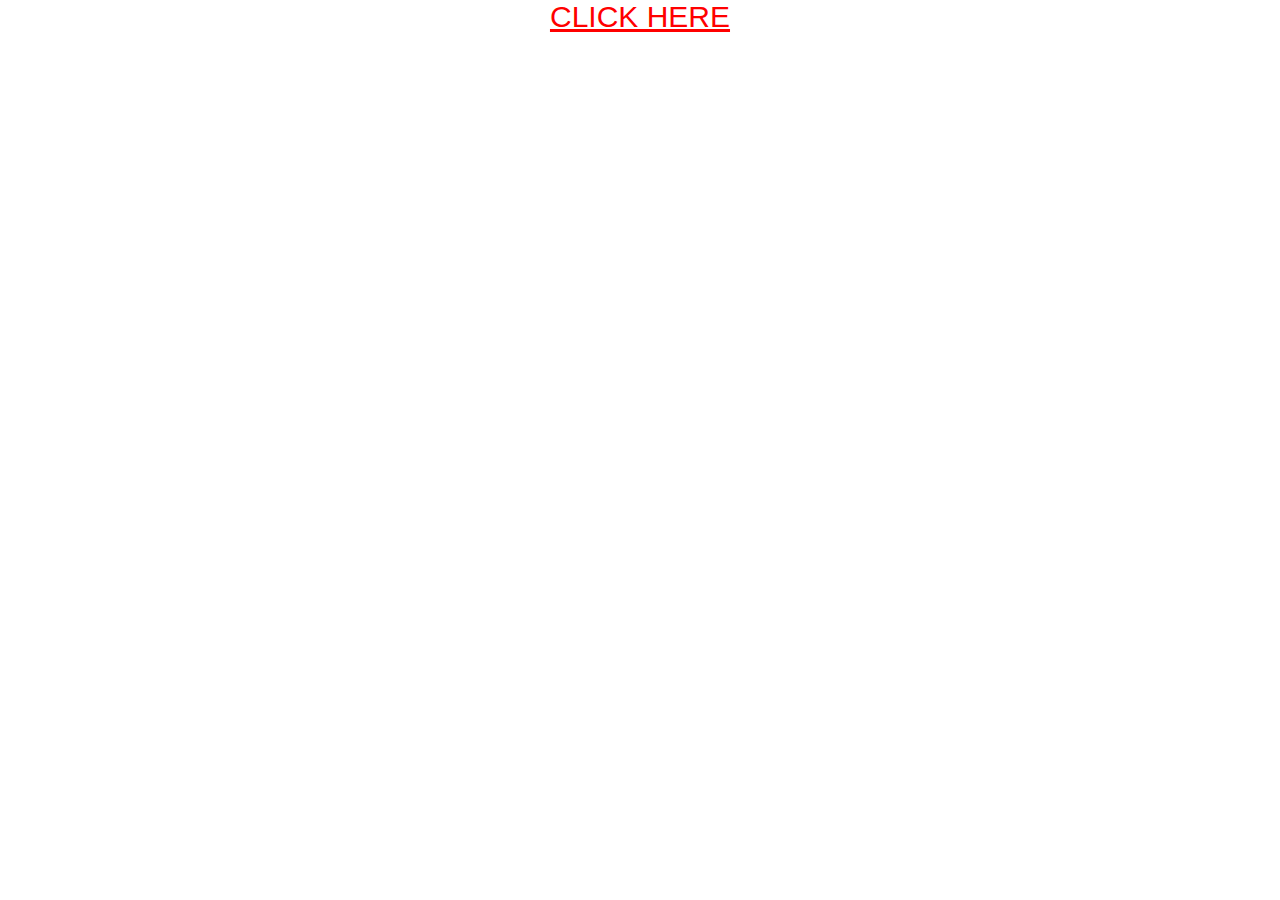
<file: index.html>
<!DOCTYPE html>

<html lang="en">

  <head>

    <meta charset="UTF-8" />

    <meta name="viewport" content="width=device-width, initial-scale=1.0" />

    <title>untoldcoding</title>

    <link rel="stylesheet" href="style.css" />

  </head>

  <body>

    <div class="bg_heart"></div>



    <div class="container">

      <a href="new.html">CLICK HERE </a>

      <h2 id="text1"></h2>

      

    </div>

    <script src="untoldcoding.js"></script>

  </body>

</html>
</file>
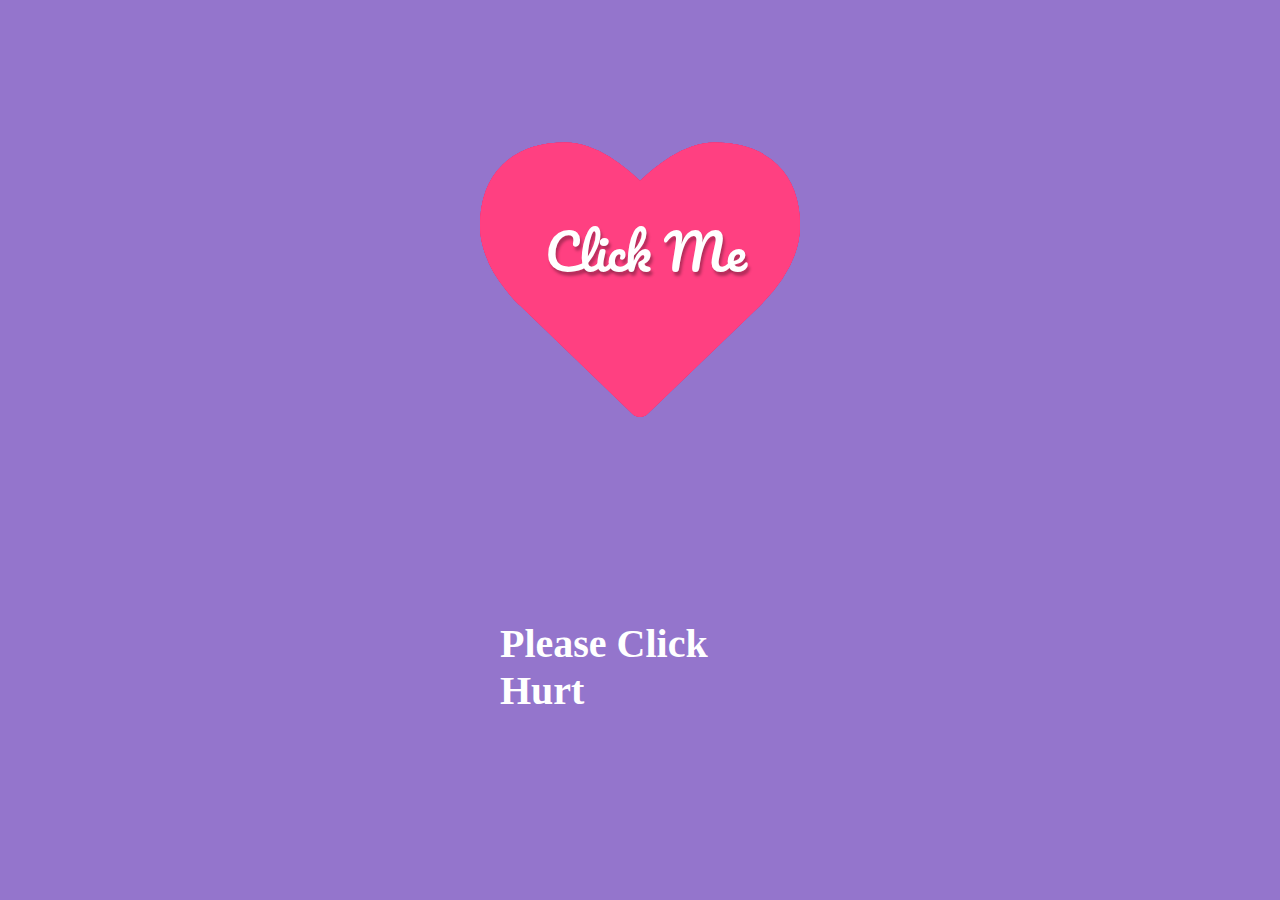
<file: new.html>
<!DOCTYPE html>
<html lang="en">
  <head>
    <meta charset="UTF-8" />
    <meta name="viewport" content="width=device-width, initial-scale=1.0" />
    <title>untoldcoding</title>
    <link rel="stylesheet" href="new.css" />
  </head>
  <body>
    <script
      src="https://code.jquery.com/jquery-3.2.1.min.js"
      integrity="sha256-hwg4gsxgFZhOsEEamdOYGBf13FyQuiTwlAQgxVSNgt4="
      crossorigin="anonymous"
    ></script>
    <link
      href="https://maxcdn.bootstrapcdn.com/font-awesome/4.7.0/css/font-awesome.min.css"
      rel="stylesheet"
      integrity="sha384-wvfXpqpZZVQGK6TAh5PVlGOfQNHSoD2xbE+QkPxCAFlNEevoEH3Sl0sibVcOQVnN"
      crossorigin="anonymous"
    />
    <!-- Happy Valentines day Codepen! -->
    <div class="bgoverlay">
      <div class="container">
        <span class="ico">
          <span class="ico2"></span> <span class="title">Click Me</span>
          <span class="enter"><h1>Please Click Hurt</h1></span>
        </span>
        <div class="endtext">
          <span class="close" title="Restart"><i class="fa fa-times"></i></span>
          <h1>I love you Babita</h1>
          <h2>Do you love 💕 me?<h2>
          <h2>Be mine Forever</h2>
          <h3>~MADE BY MOHAN</h3>
        </div>
      </div>
    </div>

    <script src="script.js"></script>
    <script
      src="https://code.jquery.com/jquery-3.2.1.min.js"
      integrity="sha2576-hwg4gsxgFZhOsEEamdOYGBf13FyQuiTwlAQgxVSNgt4="
      crossorigin="anonymous"
    ></script>
  </body>
</html>
</file>
<file: style.css>
html,
body {
  margin: 0px;
  height: 100%;
}
.bg_heart {
  position: relative;
  top: 0;
  left: 0;
  width: 100%;
  height: 100%;
  overflow: hidden;
  background-image: url("https://i.postimg.cc/1XcLrz2X/pexels-stanley-morales-1487076.jpg");
  background-size: 100vh 100vh;
  background-size: cover;
  z-index: -1;
  animation: untoldcoding 55s infinite ease-in-out;
}

@keyframes untoldcoding {
  0% {
    background-image: url("https://i.postimg.cc/1XcLrz2X/pexels-stanley-morales-1487076.jpg");
  }
  25% {
    background-image: url("https://i.postimg.cc/vBHgsPwZ/sunset-698501-1280.jpg");
  }
  50% {
    background-image: url(" https://i.postimg.cc/9Fq4CRKZ/candles-1645551-1280.jpg");
  }
  80% {
    background-image: url("https://i.postimg.cc/w3Kj72ZJ/rose-3407234-1280.jpg");
  }
}

.container {
  position: absolute;
  top: 0;
  left: 0;
  height: 100%;
  width: 100%;
  text-align: center;
  color: white;
  font-family: Arial, Helvetica, sans-serif;
}



.container {

  position: absolute;

  top: 0;
  left: 0;
  height: 100%;
  width: 100%;
  text-align: center;
  color: white;
  font-family: Arial, Helvetica, sans-serif;
}
a,button{

  color: red;

  font-size: 30px;


}
</file>
<file: new.css>
@import url(https://fonts.googleapis.com/css?family=Pacifico);
body {
  background: url(https://subtlepatterns.com/patterns/noise_lines.png);
  font-family: "Areal", cursive;
  overflow: hidden;
  color: #fff;
}
.bgoverlay {
  background: rgb(103, 58, 183);
  background: rgba(103, 58, 183, 0.7);
  position: absolute;
  top: 0;
  left: 0;
  right: 0;
  bottom: 0;
}
.container {
  position: relative;
  margin: 120px auto 0 auto;
  width: 320px;
}

.ico {
  display: block;
  width: 320px;
  height: 320px;
}
.open .ico {
  animation: open 4s;
  transform: scale(10);
}
.ico .title {
  position: absolute;
  top: 50%;
  left: 50%;
  margin-left: -95px;
  margin-top: -73px;
  z-index: 4;
  font-size: 50px;
  font-family: "Pacifico", cursive;
  color: #fff;
  cursor: pointer;
  text-shadow: 2px 4px 3px rgba(0, 0, 0, 0.3);
}
.open .ico .title {
  opacity: 0;
  transition: all 0.3s ease;
  top: -100px;
}
.ico:before,
.ico:after,
.ico2:before,
.ico2:after {
  position: absolute;
  top: 0;
  left: 0;
}
.ico:before,
.ico:after,
.ico2:before,
.ico2:after {
  display: block;
  font-size: 20em;
  color: #ff4081;
  content: "\f004";
  font-family: FontAwesome;
  text-rendering: auto;
  -webkit-font-smoothing: antialiased;
  -moz-osx-font-smoothing: grayscale;
}
.ico2:before,
.ico2:after {
  color: #e91e63;
}
.ico:before {
  z-index: 3;
}
.ico:after {
  animation: explode 4s infinite;
}

.ico2:before {
  animation: explodeSmall 3s infinite;
}
.ico2:after {
  animation: explodeSmall 2s infinite;
}

.endtext {
  opacity: 0;
  position: absolute;
  top: -100px;
  width: 100%;
}
.open .endtext {
  top: 0;
  opacity: 1;
  animation: show 5s;
}
.endtext .close {
  position: absolute;
  top: 0;
  right: 0;
  cursor: pointer;
  text-shadow: 2px 4px 3px rgba(0, 0, 0, 0.3);
}
.endtext h1,
.endtext h2,
.endtext h3 {
  text-shadow: 2px 4px 3px rgba(0, 0, 0, 0.3);
  text-align: center;
  font-weight: normal;
}
.endtext h1 {
  font-size: 50px;
}
.endtext h2 {
  font-size: 30px;
}
.endtext h3 {
  font-size: 20px;
}

@keyframes explode {
  from {
    transform: scale(1);
    opacity: 1;
  }
  to {
    transform: scale(1.6);
    opacity: 0;
  }
}
@keyframes explodeSmall {
  from {
    transform: scale(1);
    opacity: 1;
  }
  to {
    transform: scale(1.2);
    opacity: 0;
  }
}

@keyframes open {
  from {
    transform: scale(1);
  }
  to {
    transform: scale(10);
  }
}

@keyframes show {
  from {
    opacity: 0;
    top: -100px;
  }
  to {
    opacity: 1;
    top: 0;
  }
}


.enter h1{
  font-size: 40px;
  margin-left: 20px;
  padding-top: 500px;
  color: #fff;
}
</file>
